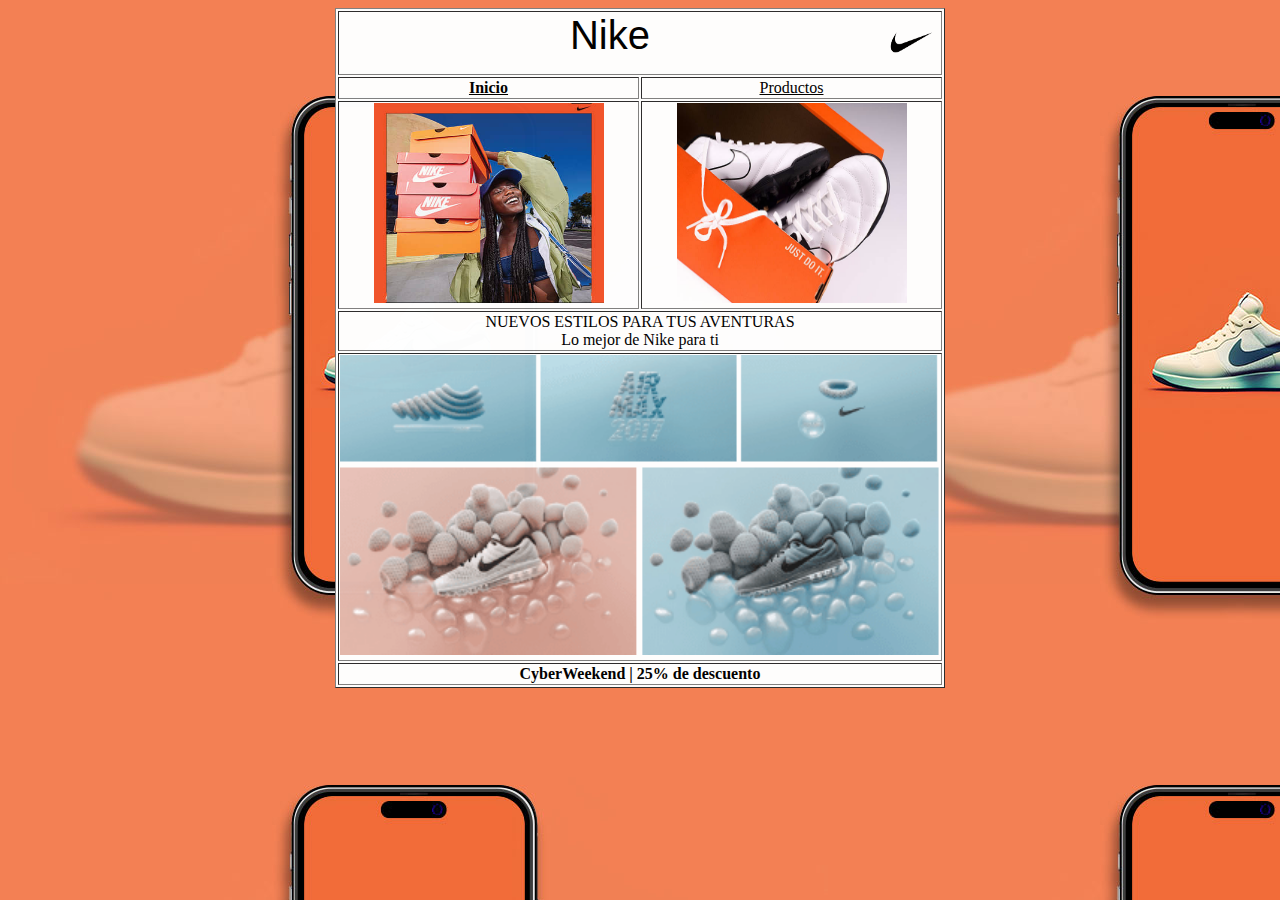
<file: Index.html>
<!DOCTYPE html>
<html>
<head>
	<meta charset="utf-8">
	<meta name="viewport" content="width=device-width, initial-scale=1">
	<title>index</title>
	<link rel="stylesheet" type="text/css" href="estilos.css">
</head>
<body class="body2"><center>
<table border="1" class="table2">

	<tr>
		<td colspan="2" class="titulo1">Nike <img src="nike logo.png" class="img1" align="right"></td>
	</tr>
	<tr>
	<th><center><a href="index.html">Inicio</a></center></th>
	<td><center><a href="productos.html">Productos</a></center></td>
	</tr>
	<tr>
		<td><center><img src="nike img1.jpg" class="img2"></center></td>
		<td><center><img src="nike img2.jpg" class="img2"></center></td>
	</tr>
	<tr>
		<td colspan="2"> <center>NUEVOS ESTILOS PARA TUS AVENTURAS
		<br> Lo mejor de Nike para ti</center></td>
	</tr>
	<tr>
		<td colspan="2"><img src="nike img3.png" class="img3"></td>
	</tr>
	<tr><center>
		<th colspan="2">CyberWeekend | 25% de descuento</th></center>
	</tr>
</table>
</center>
</body>
</html>
</file>
<file: estilos.css>
.img1 {
			height: 60px;
			width: 60px;
		}
		.img2 {
			height:200px;
			width: 230px;
		}
		.img3 {
			height: 300px;
			width: 600px;
		}
		.titulo1 {
			font-family:"Arial";
			color: black;
			font-size: 40px;

		}
		img {
			height: 250px;
			width: 450px;
		}
/* unvisited link */
a:link {
  color: black;
}

/* visited link */
a:visited {
  color: black;
}

/* mouse over link */
a:hover {
  color: orangered;
}

/* selected link */
a:active {
  color: blue;
}
.body1 {
	background-image: url("fondo1.webp");
}
.body2 {
	background-image: url("fondo2.jpg");
}
background-image{
	height: 300px;
	width: 420px;
}
.table1{
	text-align: center;
	background-color: white;
	opacity: 0.99;
	width: 10%;
}
	.table2{
	text-align: center;
	background-color: white;
	opacity: 0.99;
	width: 30%;
}
</file>
